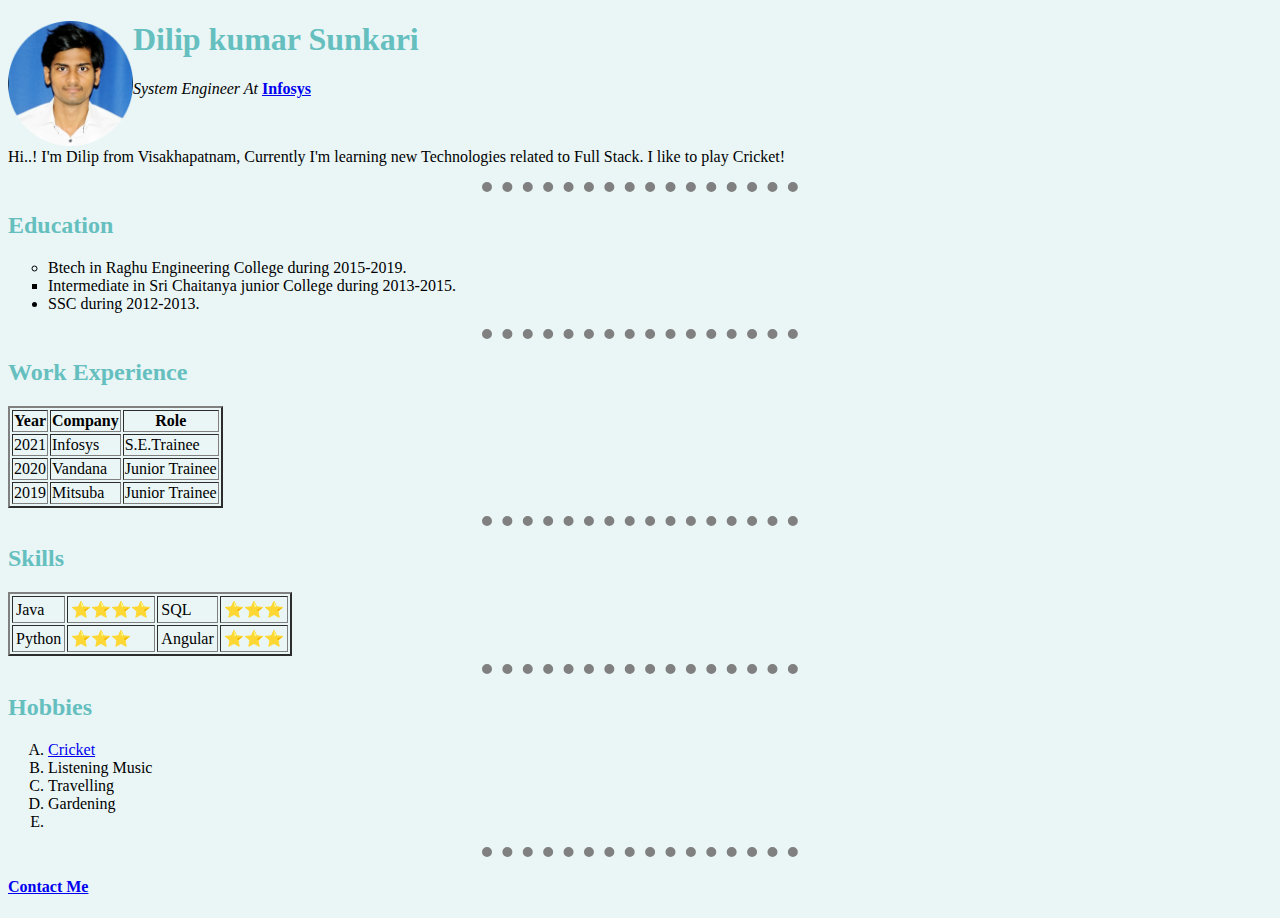
<file: index.html>
<!DOCTYPE html>
<html lang="en">

<head>
    <meta charset="UTF-8">
    <meta http-equiv="X-UA-Compatible" content="IE=edge">
    <meta name="viewport" content="width=device-width, initial-scale=1.0">
    <title> 😍 Dilip's Personal Site </title>
    <link rel="stylesheet" href="./Styles.css">
    <link rel="icon" href="./favicon.ico">
</head>


<body>
    <img src="DILIP Cir.png" alt="No Image" align="left" height="125px">
    <h1 class="HELLO">Dilip kumar Sunkari</h1>
    <p><em>System Engineer At </em>
        <Strong><a href="https://www.infosys.com/">Infosys</a></Strong>

    </p>
    <br>
    <p>Hi..! I'm Dilip from Visakhapatnam, Currently I'm learning new Technologies related to Full Stack. I like to play Cricket!</p>
    <hr>
    <h2 class="HELLO">Education</h2>
    <ul>
        <li type="Circle">Btech in Raghu Engineering College during 2015-2019. </li>
        <li type="square">Intermediate in Sri Chaitanya junior College during 2013-2015.</li>
        <li type="disc">SSC during 2012-2013.</li>
    </ul>
    <hr>
    <h2 class="HELLO">Work Experience</h2>
    <table border="2">
        <thead>
            <th>Year</th>
            <th>Company</th>
            <th>Role</th>
        </thead>
        <tbody>
            <td>2021</td>
            <td>Infosys</td>
            <td>S.E.Trainee</td>
        </tbody>
        <tbody>
            <td>2020</td>
            <td>Vandana</td>
            <td>Junior Trainee</td>

        </tbody>
        <tfoot>
            <td>2019</td>
            <td>Mitsuba</td>
            <td>Junior Trainee</td>
        </tfoot>


    </table>
    <hr>
    <h2 class="HELLO">Skills</h2>
    <table border="2" cellpadding="3px">
        <tr>
            <td>Java</td>
            <td>⭐⭐⭐⭐</td>
            <td>SQL</td>
            <td>⭐⭐⭐</td>
        </tr>
        <tr>
            <td>Python</td>
            <td>⭐⭐⭐</td>
            <td>Angular</td>
            <td>⭐⭐⭐</td>
        </tr>

    </table>
    <hr>
    <h2 class="HELLO">Hobbies</h2>
    <ol type="A">
        <li><a href="https://www.CRICKET.com/">Cricket</a></li>
        <li>Listening Music</li>
        <li>Travelling</li>
        <li>Gardening<li>
    </ol>
    <hr>

    <h4 id="contact"><a href="contactme.html">Contact Me</a></h4>
</body>

</html>
</file>
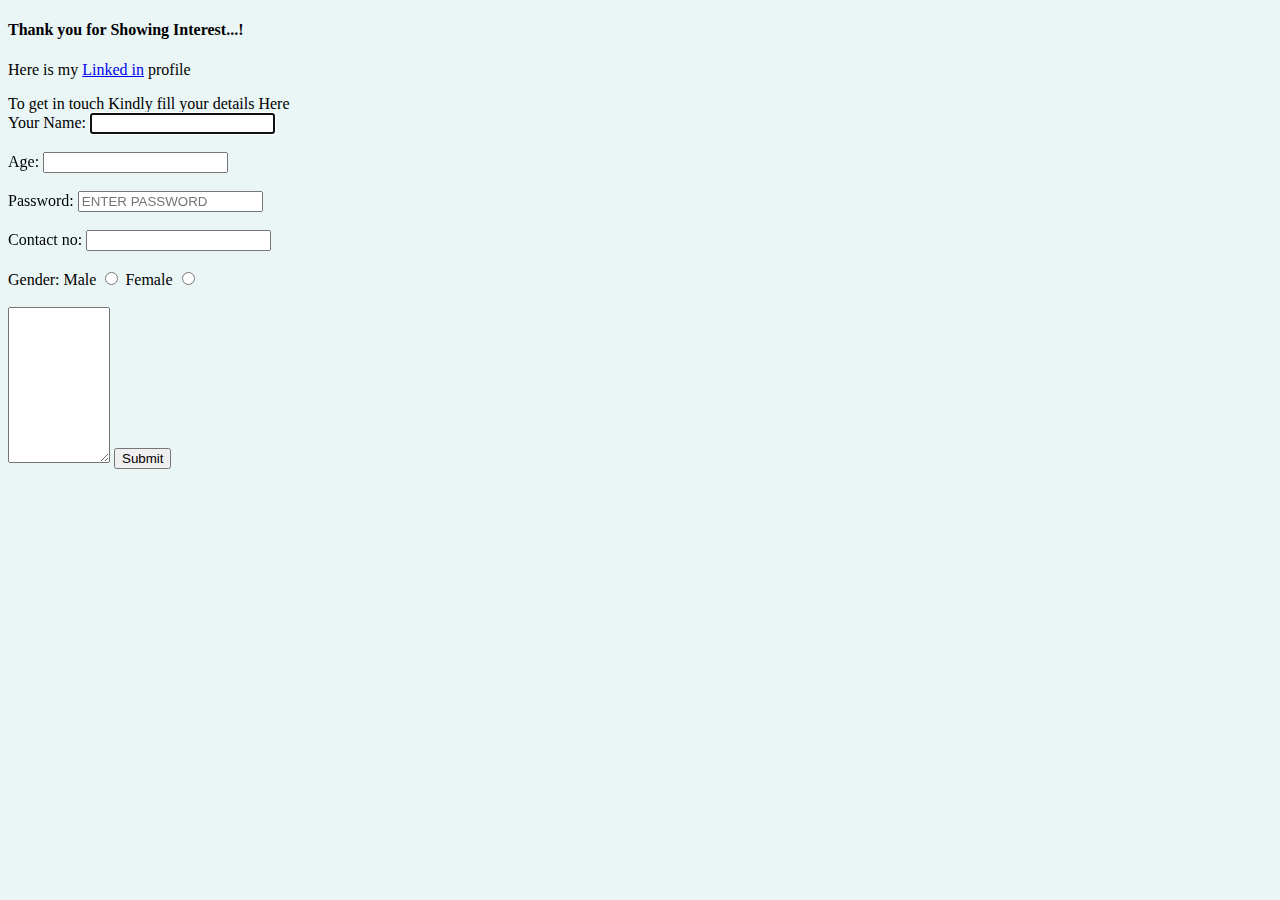
<file: contactme.html>
<!DOCTYPE html>
<html lang="en">

<head>
    <meta charset="UTF-8">
    <meta http-equiv="X-UA-Compatible" content="IE=edge">
    <meta name="viewport" content="width=device-width, initial-scale=1.0">
    <title>Contact Me</title>
    <link rel="stylesheet" href="./Styles.css">
</head>

<body>
    <h4>Thank you for Showing Interest...!</h4>
    <p> Here is my <a href="https://www.linkedin.com/in/dilip-kumar-sunkari-07084b15a/">Linked in</a> profile </p>
    <caption>To get in touch Kindly fill your details Here</caption>

<form action="mailto:dilipnani267@gmail.com" method="post" enctype="text/plain">
    <label>Your Name:</label>
    <input type="text" autofocus><br><br>
    <label>Age:</label>
    <input type="number"><br><br>
    <label for="">Password:</label>
    <input type="password" placeholder="ENTER PASSWORD"><br><br>
    <label for="">Contact no:</label>
    <input type="tel" id="phone" name="phone" pattern="[0-9]{10}"><br><br>
    <label for="">Gender:</label> Male <input type="radio" id="gender" name="gender"> Female <input type="radio" id="gender" name="gender">
    <br><br>
    <textarea name="Message" id="" cols="10" rows="10"></textarea>
    <input type="submit">
</form>
  </body>
</html>
</file>
<file: Styles.css>
body {
    background-color: #eaf6f6;
}

hr {
    background-color: #eaf6f6;
    border-style: dotted none none;
    border-width: 10px;
    border-color: #66bfbf;
    border-color: grey;
    width: 25%;
}

.HELLO {
    color: #66bfbf;
}

#contact {
    color: green
}
</file>
